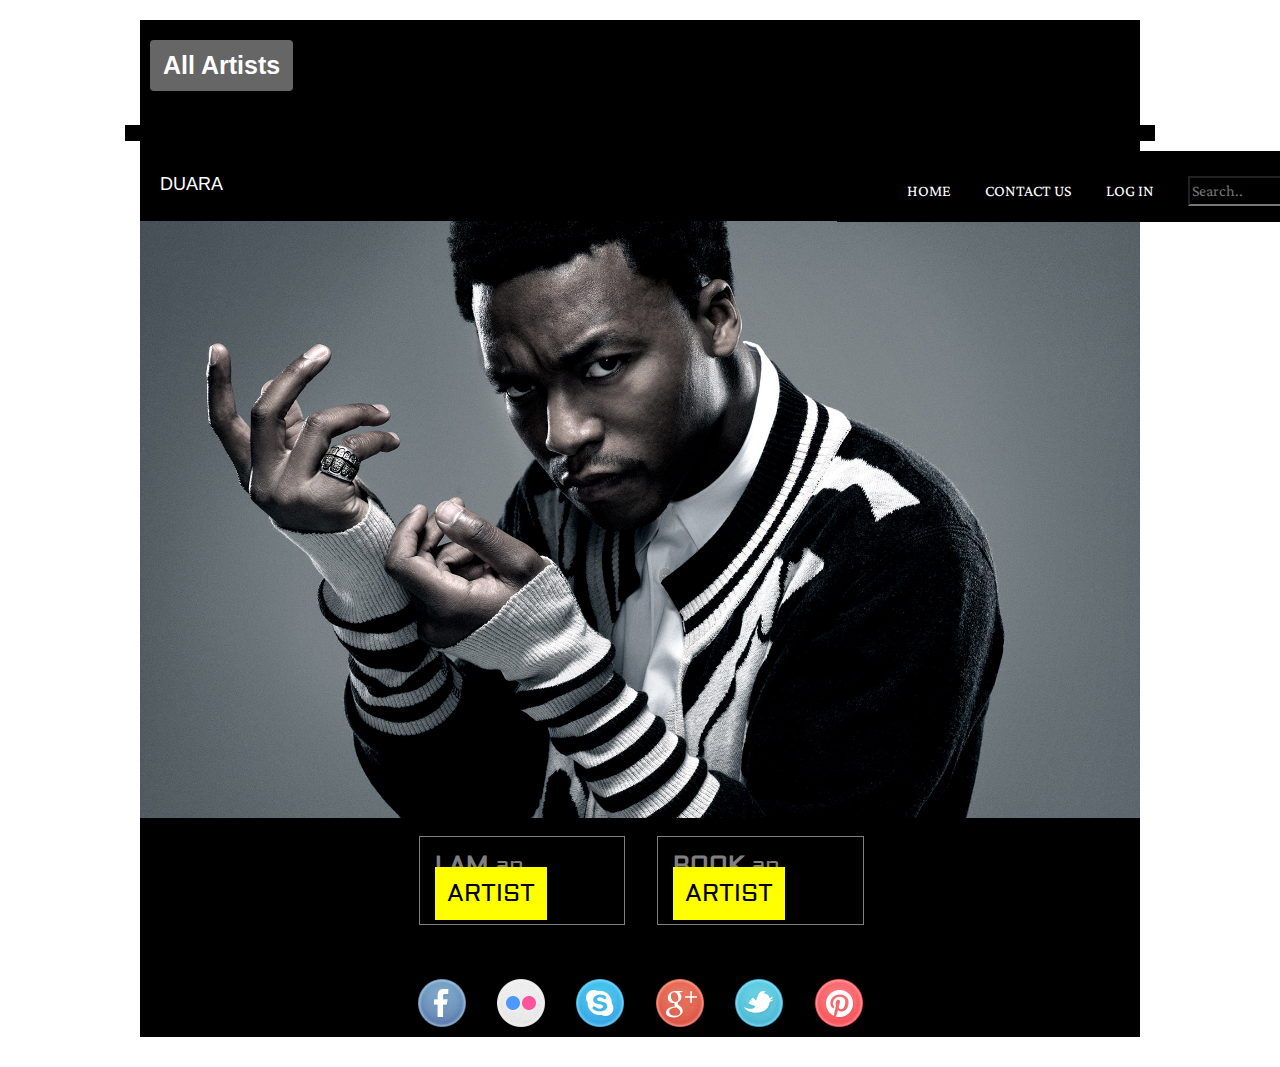
<file: index.html>
<!DOCTYPE html>
<html lang="en" dir="ltr">
  <head>
    <meta charset="utf-8">
    <title>DUARA</title>
      <link href="css/bootstrap.css" rel="stylesheet" type ="text/css">
    <link href="css/styles.css" rel="stylesheet" type ="text/css">

  </head>
  <body>
  <div class= "form-popup" id="myForm">
    <form class ="form-container">
    <h2 class="book drake">Book Drake</h2>
               <h2 class="book edSheeran">Book Ed Sheeran</h2>
               <h2 class="book migos">Book Migos</h2>
               <h2 class="book kevinHart">Book Kevin Hart</h2>
               <h2 class="book eddieGriffin">Book Eddie Griffin</h2>
               <h2 class="book daveChapelle">Book Dave Chappelle</h2>
               <h2 class="book djKhaled">Book Dj Khaled</h2>
               <h2 class="book feddeLeGrand">Book Fedde Le Grand</h2>
               <h2 class="book zedd">Book Zedd</h2>
               <h2 class="book chrisRock">Book Chris Rock</h2>
               <h2 class="book rickyGervais">Book Ricky Gervais</h2>
               <h2 class="book kattWilliams">Book Katt Williams</h2>

               <label for="date">Date</label>

               <input class="form-control" type="date" id="date">

               <label for="location">Event Location</label>

               <input class="form-control" type="date" id="finish-date">

               <label for="gig-type">Event Type</label>

               <select class="form-control" id="gig-type">
                   <option value="concert">concert</option>
                   <option value="private-party">private party</option>
                   <option value="club-event">club event</option>
                   <option value="festival">festival</option>
               </select>

               <button type="button" class="btn" onclick="closeForm(); openCheckOut();">Next
               </button>

               <button type="button" class="btn cancel" onclick="closeForm()">Back</button>
           </form>
      </form>
    </div>
    <div class="main">
      <div id="myBtnContainer">
             <div class="header">
                 <button class="btn active logo" onclick="filterSelection('all')">All Artists </button>
                 <div class="header-right">
                     <button class="btn" onclick="filterSelection('musicians')">Musicians</button>
                     <button class="btn" onclick="filterSelection('comedians')">Comedians</button>
                     <button class="btn" onclick="filterSelection('djs')">DJs</button>
                     <button class="btn" onclick="filterSelection('mcs')">MCs</button>
                 </div>
             </div>

      </div>
      <div class="row">
              <div class="column musicians">
                  <div class="content" id="drake">
                      <img src="images/drake.jpg" alt="drake" style="width: 100%">
                      <h4>DRAKE</h4>
                      <p class="description">Musician: OVO SOUND</p>
                      <p>Aubrey Drake Graham was born October 24 in the year 1986. He  is a Canadian rapper, singer, songwriter,
                         record producer,actor, and entrepreneur. As an entrepreneur, Drake has founded the OVO Sound record
                         label with longtime collaborator 40. Drake released his debut studio album Thank Me Later in 2010,
                          which debuted at number one on the US Billboard 200 and was soon certified platinum</p> <br>
                      <p><button class="open-button" id="bookDrake" value="DRAKE" onclick="filterSelector('drake'); openForm();">VIEW PROFILE</button></p>
                  </div>
              </div>
              <div class="column musicians">
                  <div class="content" id="edSheeran">
                      <img src="images/edsheeran.jpeg" alt="edsheeran" style="width: 100%">
                      <h4>ED SHEERAN</h4>
                      <p class="description">Musician: ASYLUM RECORDS</p>
                      <p>Edward Christopher Sheeran, was born 17 February in the year 1991. He is an English singer, songwriter,
                         guitarist, record producer, and actor. After signing with Asylum Records, his debut album,
                          + ("plus"), was released in September 2011. It topped the UK and Australian charts,
                          reached number five in the US, and has since been certified seven-times platinum in the UK.</p> <br>
                      <p><button class="open-button" id="bookEdSheeran" value="ED-SHEERAN" onclick="filterSelector('edSheeran'); openForm();">VIEW PROFILE</button>
                      </p>
                  </div>
              </div>
              <div class="column musicians">
                  <div class="content" id="migos">
                      <img src="images/migos.jpg" alt="migos" style="width: 100%">
                      <h4>MIGOS</h4>
                      <p class="description">Musician: QUALITY CONTROL</p>
                      <p>Migos  is an American hip hop group from Lawrenceville, Georgia, founded in 2008.
                         They are composed of three rappers known by their stage names Takeoff, Offset and Quavo.
                         They have gone on to release several more singles,
                         including their four Billboard Hot 100 top 10 entries "Bad and Boujee" (featuring Lil Uzi Vert) (2016), peaking at number one</p> <br>
                      <p><button class="open-button" id="bookMigos" value="MIGOS" onclick="filterSelector('migos'); openForm();">VIEW PROFILE</button></p>
                  </div>
              </div>
              <div class="column comedians">
                  <div class="content" id="kevinHart">
                      <img src="images/kevin.jpeg" alt="kevin Hart" style="width: 100%">
                      <h4>KEVIN HART</h4>
                      <p class="description">COMEDIAN</p>
                      <p>Kevin Darnell Hart[1] (born July 6, 1979)[2] is an American stand-up comedian,
                         actor, and producer. Born and raised in Philadelphia, Pennsylvania, Hart began his
                        career by winning several amateur comedy competitions at clubs throughout New England.
                        Hart's comedic reputation continued to grow with the release of his first stand-up album, I'm a Grown Little Man</p><br>
                      <p><button class="open-button" id="bookKevinHart" value="KEVIN HART" onclick="filterSelector('kevinHart'); openForm();">VIEW PROFILE</button></p>
                  </div>
              </div>
              <div class="column comedians">
                  <div class="content" id="eddieGriffin">
                      <img src="images/eddie.jpeg" alt="eddie" style="width: 100%">
                      <h4>EDDIE GRIFFIN</h4>
                      <p class="description">COMEDIAN</p>
                      <p>Edward Griffin (born July 15, 1968) is an American comedian and actor.
                         He is best known for portraying Eddie Sherman on the sitcom Malcolm & Eddie. Griffin enrolled
                         as a biological engineering major at Kansas State University, but later left in 1988 and
                         moved to New York City to pursue a career in comedy.</p> <br>
                      <p><button class="open-button" id="bookEddieGriffin" value="EDDIE GRIFFIN"onclick="filterSelector('eddie'); openForm();">VIEW PROFILE</button></p>
                  </div>
              </div>
              <div class="column comedians">
                  <div class="content" id="daveChappelle">
                      <img src="images/dave.jpg" alt="Chapelle" style="width: 100%">
                      <h4>DAVE CHAPPELLE</h4>
                      <p class="description">COMEDIAN</p>
                      <p>David Khari Webber Chappelle was born August 24, in the year 1973. He is an American stand-up
                         comedian, actor, writer, and producer. Chappelle is the recipient of numerous accolades,
                         including two Emmy Awards and two Grammy Awards. He is most known for his iconic and acclaimed
                          satirical comedy sketch series Chappelle's Show</p> <br>
                      <p><button class="open-button" id="bookDaveChappelle" value="DAVE CHAPPELLE"onclick="filterSelector('daveChapelle'); openForm();">VIEW PROFILE</button></p>
                  </div>
              </div>
              <div class="column djs">
                  <div class="content" id="djKhaled">
                      <img src="images/djkhaled.jpg" alt="djkhaled" style="width: 100%">
                      <h4>DJ KHALED</h4>
                      <p class="description">Musician: WE THE BEST MUSIC; ROC NATION.</p>
                      <p>Khaled Mohamed Khaled (born November 26, 1975),[1] better known as DJ Khaled, is an American DJ,
                         record executive, songwriter, record producer and media personality.</p> <br>
                      <p><button class="open-button" id="bookDjKhaled" value="DJ KHALED" onclick="filterSelector('djKhaled'); openForm();">VIEW PROFILE</button></p>
                  </div>
              </div>
              <div class="column djs">
                  <div class="content" id="feddeLeGrand">
                      <img src="images/fedde.jpg" alt="fedde" style="width: 100%">
                      <h4>FEDDE LE GRAND</h4>
                      <p class="description">Musician: MINISTRY OF SOUND AUSTRALIA</p>
                      <p>Fedde Le Grand (born 7 September 1977) is a Dutch house DJ, record producer and remixer from Utrecht.
                        In 2006 his single "Put Your Hands Up For Detroit"  reached the top five on the Dutch Top 40, number one
                        in the United Kingdom and spent five weeks on the dance charts in Spain</p> <br>
                      <p><button class="open-button" id="bookFeddeLeGrand" value="FEDDE LE GRAND" onclick="filterSelector('feddeLeGrand'); openForm();">VIEW PROFILE</button></p>
                  </div>
              </div>
              <div class="column djs">
                  <div class="content" id ="zedd">
                      <img src="images/zedd.gif" alt="zedd" style="width: 100%">
                      <h4>ZEDD</h4>
                      <p class="description">Musician: INTERSCOPE, OWSLA;</p>
                      <p>Anton Zaslavski was born 2 September  in the year 1989. He is known professionally as Zedd,
                         is a Russian-German record producer, DJ, singer and songwriter. He primarily produces and performs
                         electro house music, but has diversified his genre and musical style, drawing influences from
                         progressive house, dubstep, and classical music.</p> <br>
                      <p><button class="open-button" id="bookZedd" value="ZEDD" onclick="filterSelector('zedd'); openForm();">VIEW PROFILE</button></p>
                  </div>
              </div>
              <div class="column mcs">
                  <div class="content" id="chrisRock">
                      <img src="images/chrisrock.jpg" alt="ChrisRock" style="width: 100%">
                      <h4>CHRIS ROCK</h4>
                      <p class="description">COMEDIAN</p>
                      <p>Christopher Julius Rock (born February 7, 1965) is an American comedian, actor, writer, producer, and director.
                        After working as a stand-up comedian and appearing in supporting film roles, Rock came to wider
                         prominence as a cast member of Saturday Night Live in the early 1990s. He went on to more prominent film appearances</p> <br>
                      <p><button class="open-button" id="bookChrisRock" value="CHRIS ROCK" onclick="filterSelector('chrisRock');openForm();">VIEW PROFILE</button></p>
                  </div>
              </div>
              <div class="column mcs">
                  <div class="content" id="rickyGervais">
                      <img src="images/ricky.jpeg" alt="ricky" style="width: 100%">
                      <h4>RICKY GERVAIS</h4>
                      <p class="description">COMEDIAN</p>
                      <p>Christopher Julius Rock (born February 7, 1965) is an American comedian, actor, writer, producer, and director.
                        After working as a stand-up comedian and appearing in supporting film roles, Rock came to wider
                         prominence as a cast member of Saturday Night Live in the early 1990s. He went on to more prominent film appearances</p><br>
                      <p><button class="open-button"id="bookRickyGervais" value="RICKY GERVAIS" onclick="filterSelector('rickGervais'); openForm();">VIEW PROFILE</button></p>
                  </div>
              </div>
              <div class="column mcs">
                  <div class="content" id="kattWilliams">
                      <img src="images/kattwilliams.jpeg" alt="Veggie" style="width: 100%">
                      <h4>KATT WILLIAMS</h4>
                      <p class="description">COMEDIAN</p>
                      <p>Micah Sierra "Katt" Williams was born September 2, in the year 1971. He is an American
                         stand-up comedian, actor, rapper,singer, and voice actor. </p> <br>
                      <p><button class="open-button" id="bookKattWilliams" value="KATT WILLIAMS" onclick="filterSelector('kattWilliams'); openForm();">VIEW PROFILE</button></p>
                  </div>
              </div>
    </div>

  </body>
  <script src="https://code.jquery.com/jquery-3.4.1.js"
  integrity="sha256-WpOohJOqMqqyKL9FccASB9O0KwACQJpFTUBLTYOVvVU="
  crossorigin="anonymous"></script>
  <script src="js/scripts.js"></script>
</html>

<html lang="en">
<head>
    <meta charset="UTF-8">
    <meta name="viewport" content="width=device-width, initial-scale=1.0">
    <meta http-equiv="X-UA-Compatible" content="ie=edge">
    <link rel="stylesheet" href="https://cdnjs.cloudflare.com/ajax/libs/font-awesome/4.7.0/css/font-awesome.min.css">
    <link rel="stylesheet" href="css/styles.css" type="text/css">
    <link rel="stylesheet" href="https://stackpath.bootstrapcdn.com/bootstrap/4.3.1/css/bootstrap.min.css" integrity="sha384-ggOyR0iXCbMQv3Xipma34MD+dH/1fQ784/j6cY/iJTQUOhcWr7x9JvoRxT2MZw1T" crossorigin="anonymous">
    <link rel="icon" href="img/logo.png" type="image/icon">
    <link href="https://fonts.googleapis.com/css?family=ABeeZee|Aldrich|Barriecito&display=swap" rel="stylesheet">
    <link href="https://fonts.googleapis.com/css?family=Crimson+Pro&display=swap" rel="stylesheet">
    <script src="js/jquery-3.4.1.js"></script>
    <script src="js/scripts.js"></script>
    <title>Duara</title>
</head>

<body>
    <div id="nav">
        <div id="logo"><a href="#main"></a>DUARA</div>
        <div class="links">
            <ul>
                <li>HOME</li>
                <li>CONTACT US</li>
                <li>LOG IN</li>
                <li><input type="text" name="search" placeholder="Search.."><button type="submit"><i class="fa fa-search"></i></button></li>
            </ul>
        </div>
    </div>
    <div id="slider">
        <figure>
            <img src="img/artist.jpg" alt="Photo of a hip hop artist">
            <img src="img/dj.jpg" alt="Photo of a Dj">
            <img src="img/artist3.jpg" alt="Photo of a perfoming artist">
            <img src="img/artist4.jpg" alt="Photo of a performing artist">
            <img src="img/comedian1.jpg" alt="Photo of a comedian">
        </figure>
    </div>
  <div class="container-fluid">
        <div class="container">
            <div class="row">
                <div class="col-md-3"></div>
                <div class="col-md-3">
                    <h4><a href="#"><strong>I AM </strong> an <span>ARTIST</span></a></h4></div>
                <div class="col-md-3">
                    <h4><a href="#"><strong>BOOK</strong> an <span>ARTIST</span></a></h4></div>
                <div class="col-md-3"></div>
            </div>
        </div>
        <div class="container" id="icons">
                <div class="row">
                    <div class="col-md-3"></div>
                    <div class="col-md-1">
                        <a href="https://www.facebook.com"><img src="images/facebook.png"></a>
                    </div>
                    <div class="col-md-1">
                        <a href="https://www.flickr.com"><img src="images/flickr.png"></a>
                    </div>
                    <div class="col-md-1">
                        <a href="https://www.skype.com"><img src="images/skype.png"></a>
                    </div>
                    <div class="col-md-1">
                        <a href="https://www.google.com"><img src="images/g_plus.png"></a>
                    </div>
                    <div class="col-md-1">
                        <a href="https://twitter.com"><img src="images/twitter.png"></a>
                    </div>
                    <div class="col-md-1">
                        <a href="https://www.pinterest.com/"><img src="images/pinterest.png"></a>
                    </div>
                    <div class="col-md-3"></div>
                </div>
            </div>
    </div>
</body>
</html>
</file>
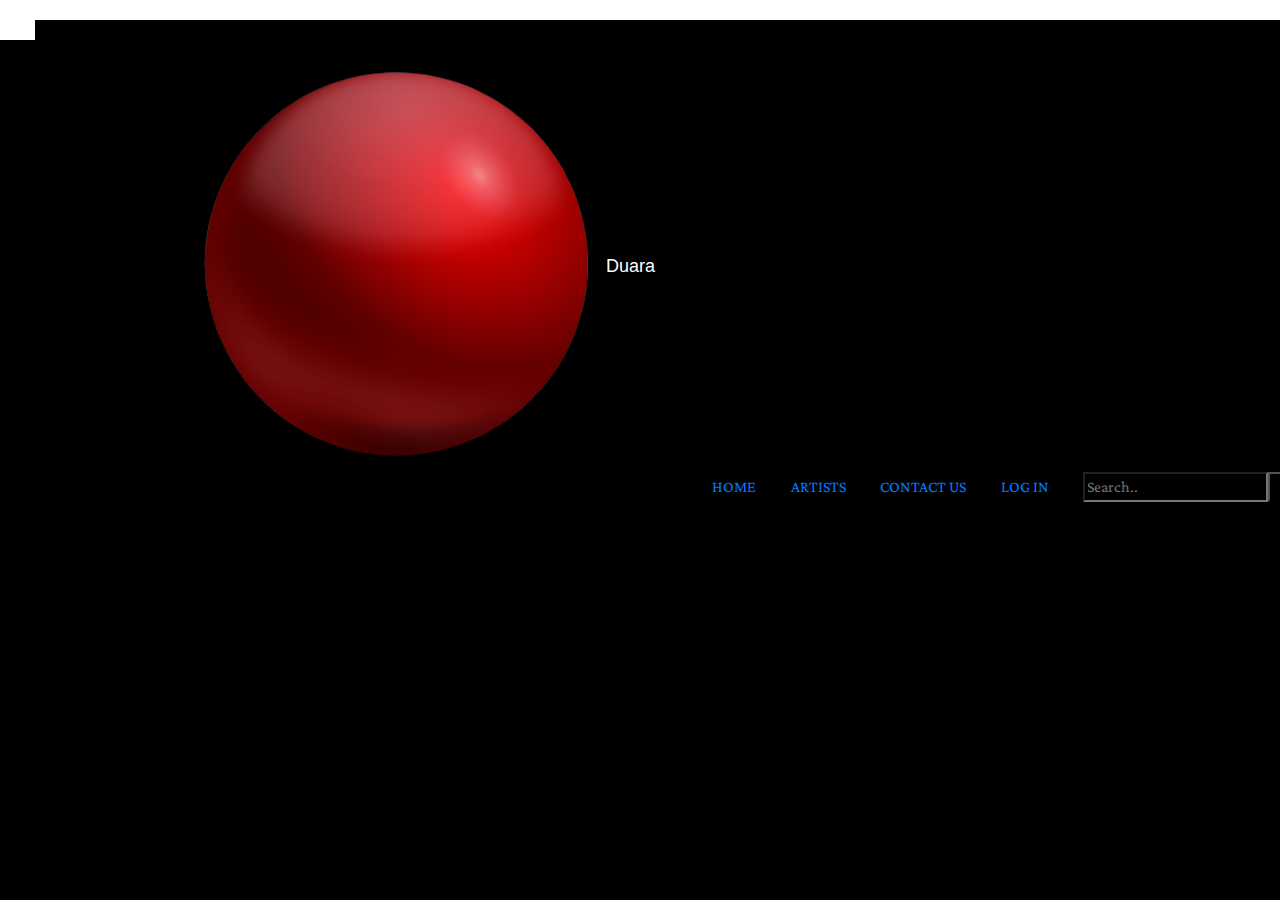
<file: artists.html>
<!DOCTYPE html>
<html lang="en">
<head>
    <meta charset="UTF-8">
    <meta name="viewport" content="width=device-width, initial-scale=1.0">
    <meta http-equiv="X-UA-Compatible" content="ie=edge">
    <link rel="stylesheet" href="https://cdnjs.cloudflare.com/ajax/libs/font-awesome/4.7.0/css/font-awesome.min.css">
    <link rel="stylesheet" href="css/styles.css" type="text/css">
    <link rel="stylesheet" href="https://stackpath.bootstrapcdn.com/bootstrap/4.3.1/css/bootstrap.min.css" integrity="sha384-ggOyR0iXCbMQv3Xipma34MD+dH/1fQ784/j6cY/iJTQUOhcWr7x9JvoRxT2MZw1T" crossorigin="anonymous">
    <link rel="icon" href="img/logo.png" type="image/icon">
    <link href="https://fonts.googleapis.com/css?family=ABeeZee|Aldrich|Barriecito|Crimson+Pro|Fira+Code&display=swap" rel="stylesheet">   
    <script src="js/jquery-3.4.1.js"></script>
    <script src="js/scripts.js"></script>
    <title>Duara</title>
</head>

<body>
    <div class="container-fluid" id="artist-pg">
        <div id="nav">
            <div id="logo"><img class="logo" src="images/logo.png">Duara</div>
                <div class="links">
                    <ul>
                        <li><a href="#">HOME</a></li>
                        <li><a href="#">ARTISTS</a></li>
                        <li><a href="#">CONTACT US</a></li>
                        <li><a href="#">LOG IN</a></li>
                        <li><input type="text" name="search" placeholder="Search.."><button type="submit"><i class="fa fa-search"></i></button></li>
                    </ul>
                </div>
            </div>
    </div>
    
</body>
</html>
</file>
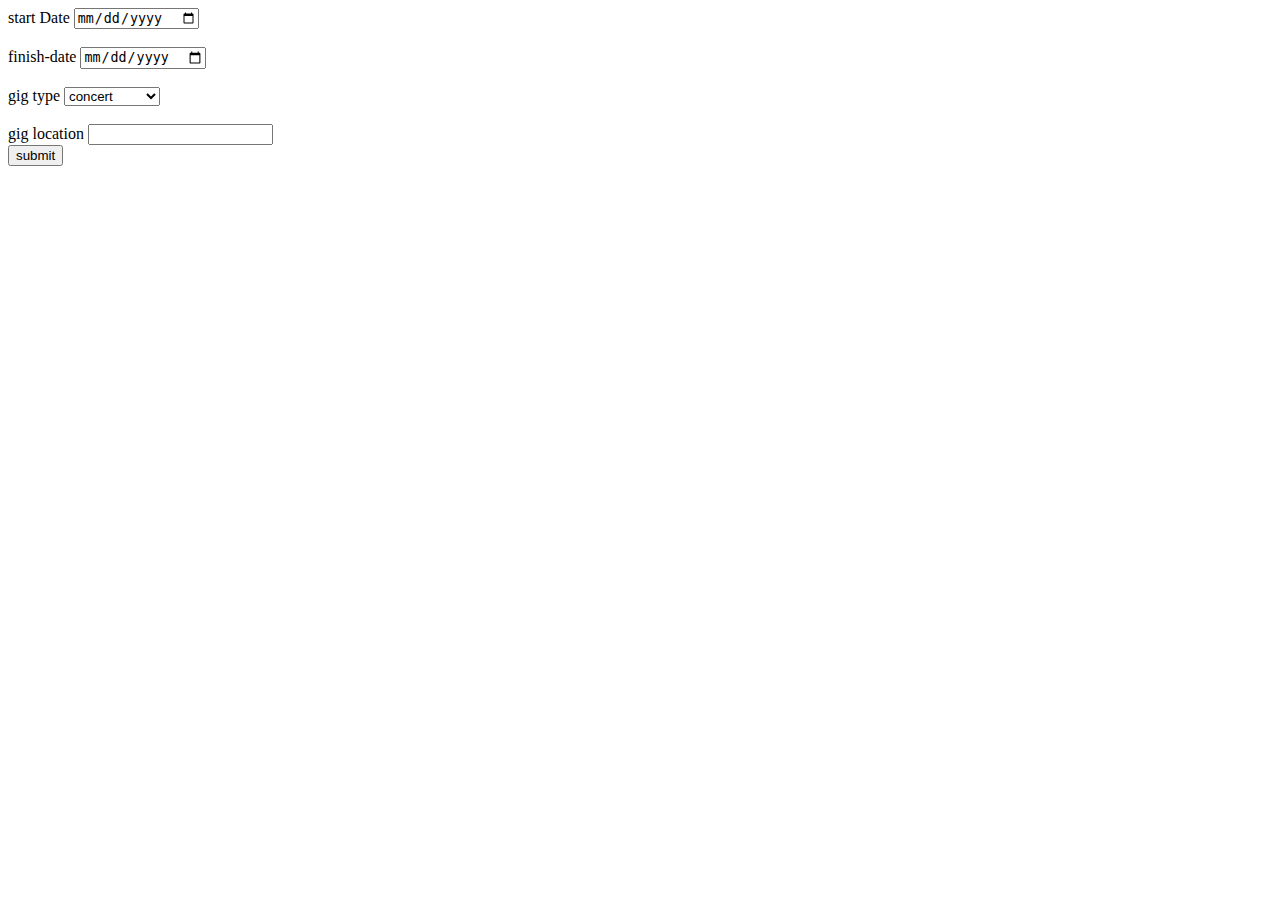
<file: gig.html>
<!DOCTYPE html>
<html>
  <head>
    <script src="https://code.jquery.com/jquery-3.4.1.min.js" integrity="sha256-CSXorXvZcTkaix6Yvo6HppcZGetbYMGWSFlBw8HfCJo=" crossorigin="anonymous"></script>
    <script src="js/gig.js"></script>
    <title>event form</title>
  </head>
  <body>
    <form id="gig">
      <div class="form-group">
        <label for="start-date">start Date</label>
        <input class="form-control" type="date" id="start-date">
      </div>
      <br>
      <div class="form-group">
        <label for="finish-date">finish-date</label>
        <input class="form-control" type="date"  id="finish-date">
      </div>
      <br>
      <div class="form-group">
        <label for="gig-type">gig type</label>
        <select class="form-control" id="gig-type">
          <option value="concert">concert</option>
          <option value="private-party">private party</option>
          <option value= "club-event">club event</option>
          <option value="festival">festival</option>
        </select>
      </div>
      <br>
      <div class="form-group">
        <label for="location">gig location</label>
        <input class="form-control" type="text"  id="location">
      </div>
      <button type="submit" class="btn">submit</button>
  </body>
</html>
</file>
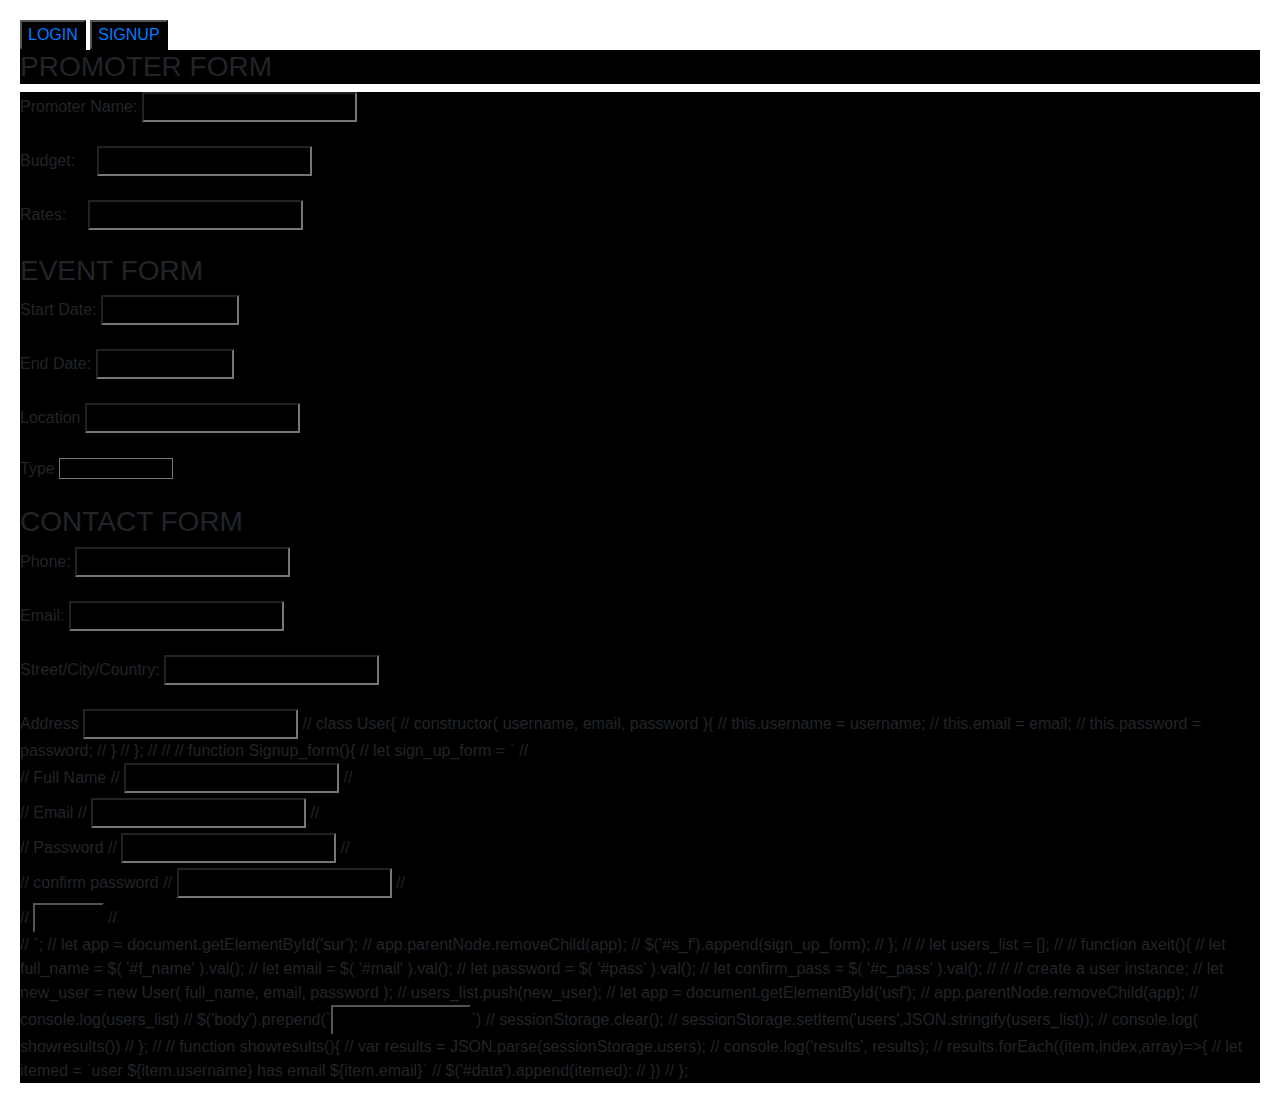
<file: i.html>
<!DOCTYPE html>
<html lang="en" dir="ltr">
  <head>
    <meta charset="utf-8">
    <title></title>
    <link href="css/styles.css" rel="stylesheet" type ="text/css">
    <link href="css/bootstrap.css" rel="stylesheet" type ="text/css">
  </head>
  <body>
    <button type="button" name="login"><a href ="login.html">LOGIN</a></button>
    <button type="button" name="signup"><a href ="signup.html">SIGNUP</a></button>
    <h3>PROMOTER FORM</h3>
    <form id ="promoter">
      <label= "promoter-name">Promoter Name:</label>
      <input type="text" name="promoter-name">
      <br>
      <br>
      <label= "budget">Budget:&nbsp&nbsp&nbsp&nbsp</label>
      <input type="text" name="budget">
      <br>
      <br>
      <label= "rates">Rates:&nbsp&nbsp&nbsp&nbsp</label>
      <input type="text" name="rates">
    </form>
    <br>
    <br>

    <h3>EVENT FORM</h3>
    <form id ="promoter">
      <label= "start-date">Start Date:</label>
      <input type="date" name="start-date">
      <br>
      <br>
      <label= "end-date">End Date:</label>
      <input type="date" name="end-date">
      <br>
      <br>
      <label= "location">Location</label>
      <input type="text" name="location">
      <br>
      <br>
      <label= "type">Type</label>
      <select class="type" name="event-type">
        <option value="birthday">Concert</option>
        <option value="birthday">Club event</option>
        <option value="birthday">Festival</option>
        <option value="birthday">Private Party</option>
      </select>
    </form>
    <br>
    <br>

    <h3>CONTACT FORM</h3>
    <form id ="contacts">
      <label= "phone">Phone:</label>
      <input type="text" name="phone">
      <br>
      <br>
      <label= "email">Email:</label>
      <input type="text" name="email">
      <br>
      <br>
      <label= "street">Street/City/Country:</label>
      <input type="text" name="street">
      <br>
      <br>
      <label= "address">Address</label>
      <input type="text" name="address">
    </form>
  </div>
  </body>
</html>
// class User{
//    constructor( username, email, password ){
//        this.username = username;
//        this.email = email;
//        this.password = password;
//    }
// };
//
//
// function Signup_form(){
//    let sign_up_form = `
//        <form  onsubmit="event.preventDefault(); axeit();" id='usf'>
//            <label for="full_name">Full Name</label>
//            <input name="full_name" type="text" id="f_name">
//            <br>
//            <label for="email">Email</label>
//            <input type="email" name="email" id="mail">
//            <br>
//            <label for="password">Password</label>
//            <input type="password" name="password" id="pass">
//            <br>
//            <label for="con_pass">confirm password</label>
//            <input type="password" name="con_pass" id="c_pass">
//            <br>
//            <button onclick="">Sign up</button>
//        </form>
//    `;
//    let app = document.getElementById('sur');
//    app.parentNode.removeChild(app);
//    $('#s_f').append(sign_up_form);
// };
//
// let users_list = [];
//
// function axeit(){
//    let full_name = $( '#f_name' ).val();
//    let email = $( '#mail' ).val();
//    let password = $( '#pass' ).val();
//    let confirm_pass = $( '#c_pass' ).val();
//
//    // create a user instance;
//    let new_user = new User( full_name, email, password );
//    users_list.push(new_user);
//    let app = document.getElementById('usf');
//    app.parentNode.removeChild(app);
//    console.log(users_list)
//    $('body').prepend(`<button id="sur" onclick="Signup_form()">Make An Account  </button>`)
//    sessionStorage.clear();
//    sessionStorage.setItem('users',JSON.stringify(users_list));
//    console.log( showresults())
// };
//
// function showresults(){
//    var results = JSON.parse(sessionStorage.users);
//    console.log('results', results);
//    results.forEach((item,index,array)=>{
//        let itemed = `user ${item.username} has email ${item.email}`
//        $('#data').append(itemed);
//    })
// };
</file>
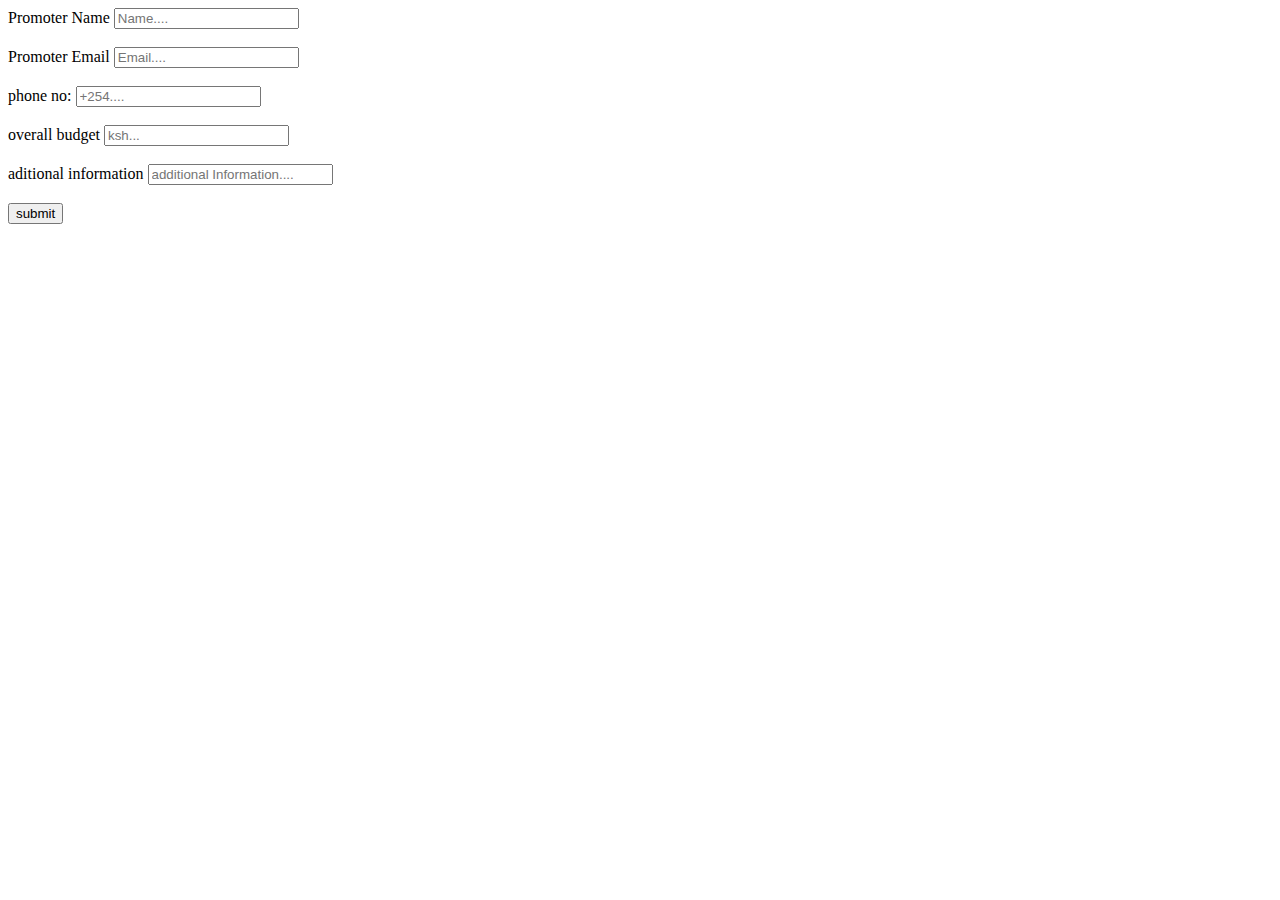
<file: promoter.html>
<!DOCTYPE html>
<html>
  <head>
    <script src="https://code.jquery.com/jquery-3.4.1.min.js" integrity="sha256-CSXorXvZcTkaix6Yvo6HppcZGetbYMGWSFlBw8HfCJo=" crossorigin="anonymous"></script>
    <script src="js/promo.js"></script>
    <title>promoter form</title>
  </head>
  <body>
    <form id="promoter">
      <div class="form-group">
        <label for="name">Promoter Name</label>
        <input type="text" class="form-control" id="name" placeholder="Name....">
      </div>
      <br>
      <div class="form-group">
        <label for="mail">Promoter Email</label>
        <input type="email" class="form-control" id="mail" placeholder="Email....">
      </div>
      <br>
      <div class="form-group">
        <label for="phone-number">phone no:</label>
        <input type="number" class="form-control" id="phone-number" placeholder="+254....">
      </div>
      <br>
      <div class="form-group">
        <label for="budget">overall budget</label>
        <input type="number" class="form-control" id="budget" placeholder="ksh...">
      </div>
      <br>
      <div class="form-group">
        <label for="aob">aditional information</label>
        <input type="textarea" class="form-control" id="aob" placeholder="additional Information...." style="row:5">
      </div>
      <br>
      <button type="submit" class="btn">submit</button>
    </form>
  </body>
</html>
</file>
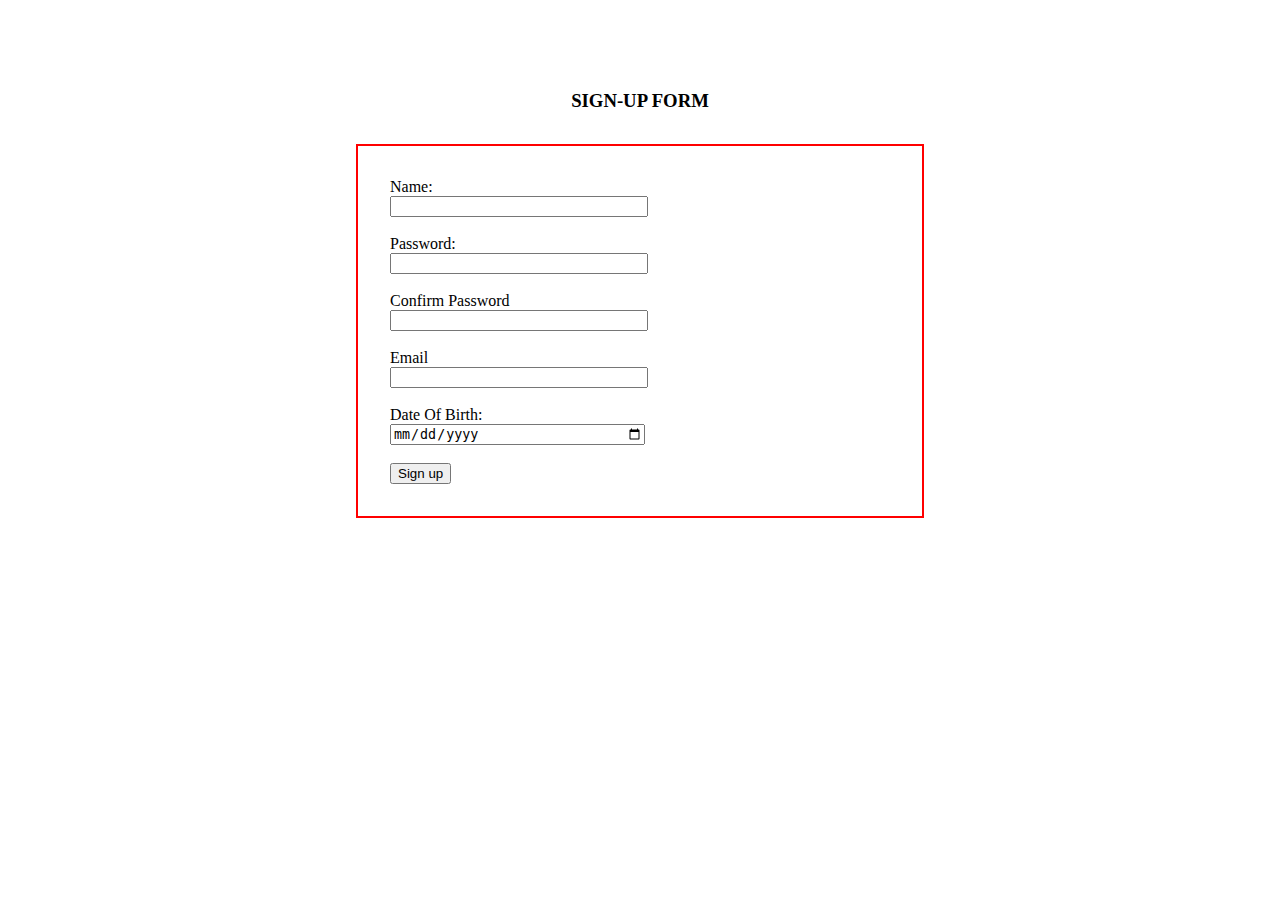
<file: sign-up.html>
<!DOCTYPE html>

<html lang="en">
<head>
  <link href="css/signup.css" rel="stylesheet" type="text/css">
  <script src="https://code.jquery.com/jquery-3.4.1.min.js" integrity="sha256-CSXorXvZcTkaix6Yvo6HppcZGetbYMGWSFlBw8HfCJo=" crossorigin="anonymous"></script>
  <script src="js/signup.js"></script>
</head>
<body>
<div class="card">
    <div class="container">
    <h3><center>SIGN-UP FORM</center></h3>
    <form class="sign-up" class="form-control">
    <label for= "Name">Name:</label>
    <input type="name" id="name">
    <br><br>
    <label for= "Password">Password:</label>
    <input type="password" id="password">
    <br>
    <br>
    <label for= "confirm-password">Confirm Password</label>
    <input type="password" id="confirm-password">
    <br>
    <br>
    <label for= "email">Email</label>
    <input type="email" id="email">
    <br>
    <br>
    <label for= "date-of-birth">Date Of Birth:</label>
    <input type="date" id="birthday">
    <br>
    <br>
    <button type="submit" id="btn" class="button" name="Sign-up">Sign up</button>
  </form>
</div>
</div>
  <br>
  <br>
</body>
</html>
</file>
<file: css/styles.css>
* {
   box-sizing: border-box;
}

body {
   background-color: black;
   padding: 20px;
   font-family: Arial, Helvetica, sans-serif;
}
.header {
   overflow: hidden;
   background-color: black;
   padding: 20px 10px;
 }
 .header button {
   float: left;
   color: black;
   text-align: center;
   padding: 12px;
   text-decoration: none;
   font-size: 18px;
   line-height: 25px;
   border-radius: 4px;
 }
 .header button.logo {
   font-size: 25px;
   font-weight: bold;
 }
 .header-right {
   float: right;
 }
 @media screen and (max-width: 500px) {
   .header button {
     float: none;
     display: block;
     text-align: left;
   }

   .header-right {
     float: none;
   }
 }
@media screen and (max-width: 500px) {
   .header button {
     float: none;
     display: block;
     text-align: left;
   }

   .header-right {
     float: none;
   }
 }
 .main {
    max-width: 1000px;
    margin: auto;
 }

 h1 {
    font-size: 6vw;
    word-break: break-all;
 }
 h2{
    font-size: 4vw;
 }
 p {
    position: inline;
 }
 .row {
    margin: 10px -16px;
    display: -ms-flexbox;
    /* IE10 */
    display: flex;
    -ms-flex-wrap: wrap;
    /* IE10 */
    flex-wrap: wrap;
    padding: 0 4px;
 }


 /*Add padding between each column*/
 .row,
 .row>.col-md-4 {
    padding: 8px;
 }

 /*create three equal columns that float next to each other*/
 .column {
    float: left;
    width: 33.33%;
    display: none;
    /*Hide all the elements by default*/
    -ms-flex: 33.33%;
    /* IE10 */
    flex: 33.33%;
    max-width: 33.33%;
    padding: 0 4px;

 }


 .column img {
    margin-top: 8px;
    vertical-align: middle;
    width: 100%;
 }
 img:hover {
    /* Start the shake animation and make the animation last for 0.5 seconds */
    animation: shake 0.5s;

    /* When the animation is finished, start again */
    animation-iteration-count: infinite;
  }

  @keyframes shake {
    0% { transform: translate(1px, 1px) rotate(0deg); }
    10% { transform: translate(-1px, -2px) rotate(-1deg); }
    20% { transform: translate(-3px, 0px) rotate(1deg); }
    30% { transform: translate(3px, 2px) rotate(0deg); }
    40% { transform: translate(1px, -1px) rotate(1deg); }
    50% { transform: translate(-1px, 2px) rotate(-1deg); }
    60% { transform: translate(-3px, 1px) rotate(0deg); }
    70% { transform: translate(3px, 1px) rotate(-1deg); }
    80% { transform: translate(-1px, -1px) rotate(1deg); }
    90% { transform: translate(1px, 2px) rotate(0deg); }
    100% { transform: translate(1px, -2px) rotate(-1deg); }
  }

 /* Responsive layout - makes a two column-layout instead of four columns */
 @media screen and (max-width: 800px) {
    .column {
        -ms-flex: 50%;
        flex: 50%;
        max-width: 50%;
        width: 50%;
    }
 }

 /* Responsive layout - makes the two columns stack on top of each other instead of next to each other */
 @media screen and (max-width: 600px) {
    .column {
        width: 100%;
        -ms-flex: 100%;
        flex: 100%;
        max-width: 100%;
    }


 }


 .row:after {
    content: "";
    display: table;
    clear: both;
 }

 /*Content*/
 .content {
    background-color: #ddd;
    border-radius: 5px;
    padding: 10px;
    width: 100%;
    max-width: 100%;
 }

 /*The show class is added to the filtered elements*/
 .show {
    display: block;
 }

 /*Style for the buttons*/

 .btn {
    border: none;
    outline: none;
    padding: 12px 16px;
    background-color: red;
    cursor: pointer;
    margin-right: 6px;
    margin-bottom: 4px;

 }

 .btn:hover {
    background-color: #ddd;
 }

 .btn.active {
    background-color: #666;
    color: white;
 }
 /*Button that pops up the buying form*/
 .open-button {
    background-color: blue;
    color: white;
    font-size: 20px;
    font-weight: bolder;
    padding: 2px 5px;
    border: none;
    cursor: pointer;
    opacity: 0.7;
    position: relative;
    bottom: 23px;
    float: right;
    width: 200px;
    border-radius: 10px;
 }
 .description{
   color: red;
}

* {
    background-color: black;
}

h4 {
    /* color:gray;
    font-family: 'ABeeZee', sans-serif;
    bottom: 0;

    border: 1px solid gray;
    padding-top:10px;
    padding-bottom:10px;
    padding-left:5px;
    display: justify; */
    color: grey;
    margin-left: 2px;
    font-family: Aldrich, sans-serif;
    align-content: center;
    border: 1px solid grey;
    border-image: initial;
    padding: 15px;
    margin-top: 20px;
}
h4 a {
    color: gray;
    text-decoration: none;
}
h4 a:hover{
    text-decoration:none;
    color: yellow;
}
span {
    font-family: 'Aldrich', sans-serif;
    background-color:yellow;
    padding:12px;
    color:black;
    top:0;
    /* width: 180px; */
}
#icons {
    margin-top: 30px;
}
#slider {
    overflow: hidden;
    width: 100%;
}
#slider figure {
    position: relative;
    width: 500%;
    margin: 0%;
    left: 0%;
    animation: 20s slider infinite;
}
#slider figure img {
    width: 20%;
    float: left;
}
@keyframes slider {
    0% {
        left: 0%;
    }
    20% {
       left: 0%;
   }
   25% {
       left: -100%;
   }
   45% {
       left: -100%;
   }
   50% {
       left: -200%;
   }
   70% {
       left: -200%;
   }
   75% {
       left: -300%;
   }
   90% {
       left: -300%;
   }
   100% {
       left: -400%;
   }
}
#nav {
    height: 70px;
    background: black;
    position: fixed;
    width: 100%;
    z-index: 99999;
    transition: all ease .5s;
}
#nav ul {
    list-style: none;
}
#nav ul li {
    padding-left: 30px;
    display: inline;
    font-family: 'Crimson Pro', serif;
}
#nav ul li:link {
    color:white;
}
#nav ul li:visited {
    color: white;
}
#nav ul li:hover {
    color: grey;
}
#nav ul li:active {
    color: grey;
}
#logo {
    color:white;
    padding: 20px;
    font-size: 18px;
    transition: all ease .5s;
}

#nav.change {
    background: red;
    transition: all ease .5s;
}
.links {
     float: right;
     margin-top: -2.6em;
     margin-right: 1em;
     color: white;
 }
<<<<<<< HEAD


 .form-control{
    margin-bottom: 4px;
 }
 /* The popup form - hidden by default */
 .form-popup {
    display: none;
    position: fixed;
    bottom: 0;
    right: 25px;
    border: 3px solid #f1f1f1;
    z-index: 9;
 }
 /* Add styles to the form container */
 .form-container {
    max-width: 300px;
    padding: 10px;
    background-color: white;
 }
 /* Full-width input fields */
 .form-container input[type=text], .form-container input[type=password] {
    width: 100%;
    padding: 5px;
    margin: 2px 0 6px 0;
    border: none;
    background: #f1f1f1;
  }

  /* When the inputs get focus, do something */
  .form-container input[type=text]:focus, .form-container input[type=password]:focus {
    background-color: #ddd;
    outline: none;
  }
  /* Set a style for the submit/login button */
 .form-container .btn {
    background-color: #4CAF50;
    color: white;
    padding: 8px 10px;
    border: none;
    cursor: pointer;
    width: 100%;
    margin-bottom:10px;
    opacity: 0.7;
  }
 .form-container .buy,.form-container .summary {
    background-color: blue;
 }
  /* Add a red background color to the cancel button */
 .form-container .cancel {
    background-color: red;
 }
 /* Add some hover effects to buttons */
 .form-container .btn:hover, .open-button:hover {
    opacity: 1;
 }

 .book{
    display: none;
    font-size: 3vw;
 }
 .showBook{
    display: inline-block;
 }
=======
input[type=text] {
    width: 150px;
    -webkit-transition: width 0.4s ease-in-out;
    transition: width 0.4s ease-in-out;
  }


input[type=text]:focus {
    width: -100%;
  }
>>>>>>> 9dc4e151d1696db6832821e97d260f198a1240ea
</file>
<file: css/signup.css>
.sign-up{
  border: 2px solid red;
  max-width: 500px;
  padding: 2rem;
  margin: 2rem auto;

}
.sign-up label{
  display: block;
}
.sign-up input{
  width: 50%;
}
#btn{
  cursor: pointer;
}
.card{
padding-top: 5%;
}
body{
  background-im: linear-gradient(rgba(0,0,0,0.5),rgba(0, 0, 0, 0.5)), url("https://diymusician.cdbaby.com/wp-content/uploads/2016/03/concert-crowd-at-live-music-festival-m.jpg");
  background-repeat: no-repeat;
  background-size: cover;

}
</file>
